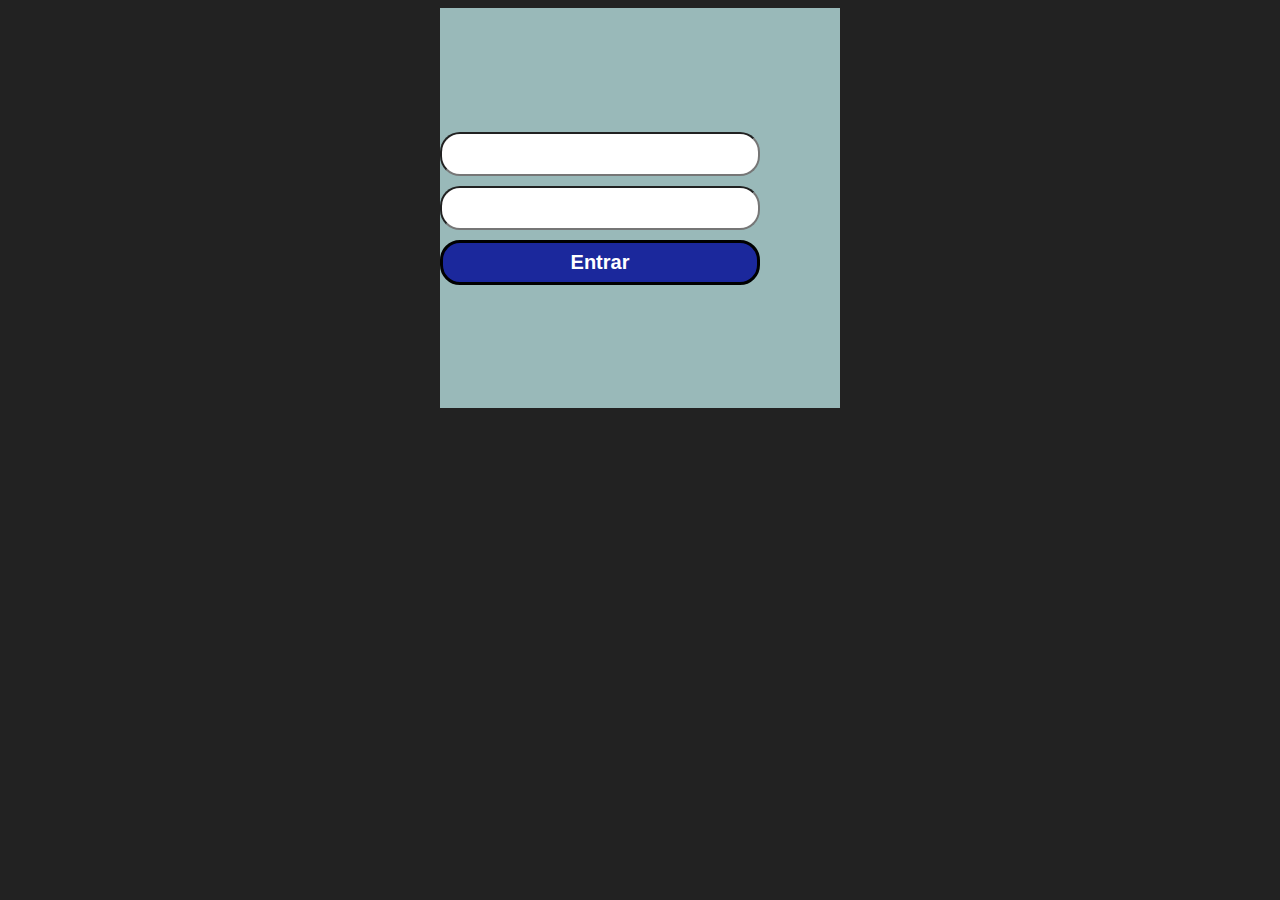
<file: any/pages/index.html>
<!DOCTYPE html>
<html>

<head>
    <meta charset="UTF-8">
    <meta name="viewport" content="width=device-width, initial-scale=1.0">
    <title>Bem vindo</title>

    <link rel="stylesheet" href="../css/any.css">
</head>

<body>
    
    <div id="conteudo"> <!--PAI-->

        <form action="gumball.html" method="post">
            <input type="email" class="input"> <!--FILHO-->
            <input type="password" class="input"> <!--FILHO-->
            <button type="submit" id="botao-entrar">Entrar</button> <!--FILHO-->
        </form>
      
    </div>

</body>

</html>
</file>
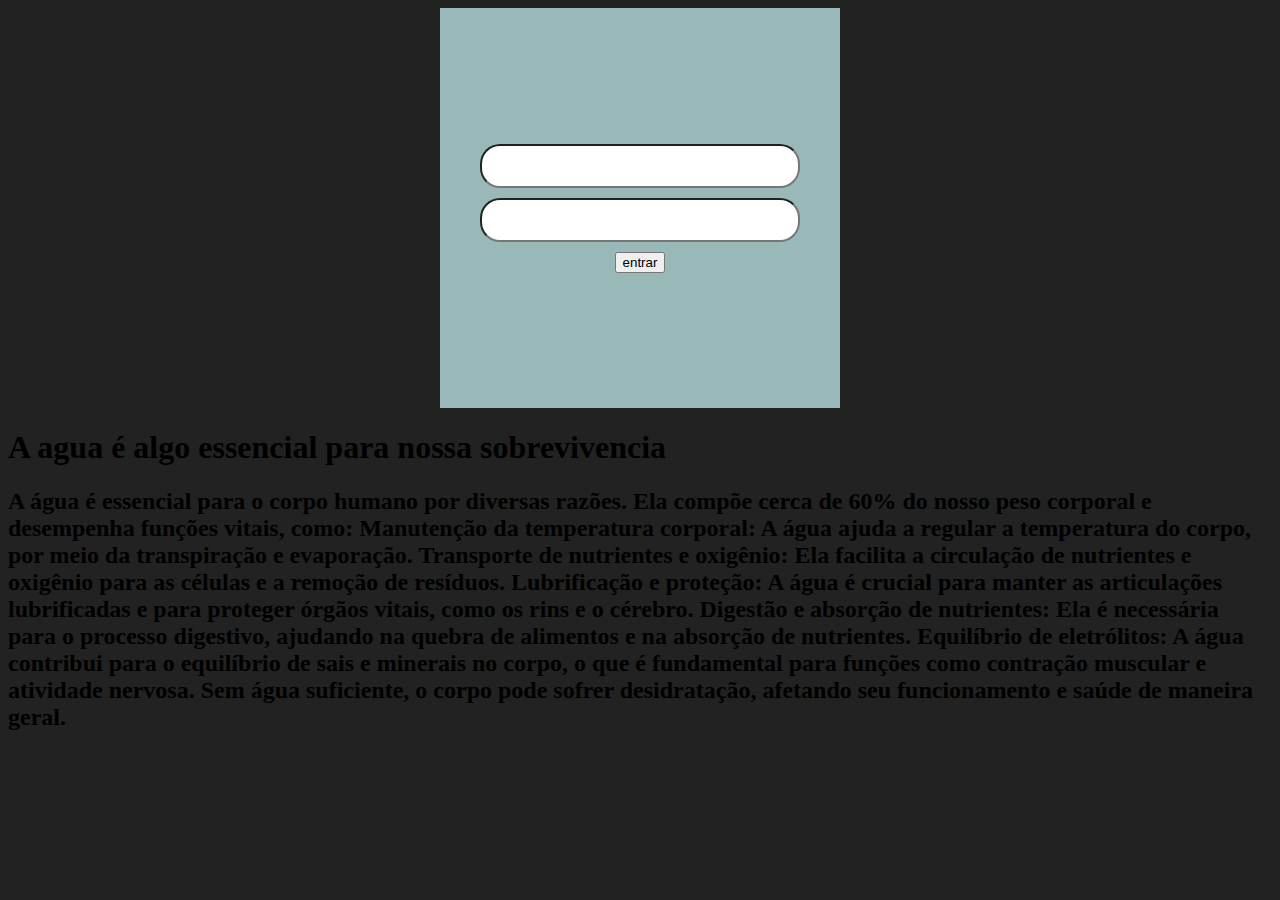
<file: any/html/any.html>
<!DOCTYPE html>
<html lang="en">

<head>
    <link rel="stylesheet" href="../css/any.css">
    <meta charset="UTF-8">
    <meta name="viewport" content="width=device-width, initial-scale=1.0">
    <title>Água</title>
</head>

<body>
    <link rel="stylesheet" href="../css/any.css">

<div id="conteudo">
    <input type="email" id="email" class="input">
    <input type="password" id="senha" class="input">
    <button>entrar</button>
    
</div>






    <h1>A agua é algo essencial para nossa sobrevivencia</h1>
    <h2>A água é essencial para o corpo humano por diversas razões. Ela compõe cerca de 60% do nosso peso corporal e
        desempenha funções vitais, como:

        Manutenção da temperatura corporal: A água ajuda a regular a temperatura do corpo, por meio da transpiração e
        evaporação.
        Transporte de nutrientes e oxigênio: Ela facilita a circulação de nutrientes e oxigênio para as células e a
        remoção de resíduos.
        Lubrificação e proteção: A água é crucial para manter as articulações lubrificadas e para proteger órgãos
        vitais, como os rins e o cérebro.
        Digestão e absorção de nutrientes: Ela é necessária para o processo digestivo, ajudando na quebra de alimentos e
        na absorção de nutrientes.
        Equilíbrio de eletrólitos: A água contribui para o equilíbrio de sais e minerais no corpo, o que é fundamental
        para funções como contração muscular e atividade nervosa.
        Sem água suficiente, o corpo pode sofrer desidratação, afetando seu funcionamento e saúde de maneira geral.</h2>
</body>

</html>
</file>
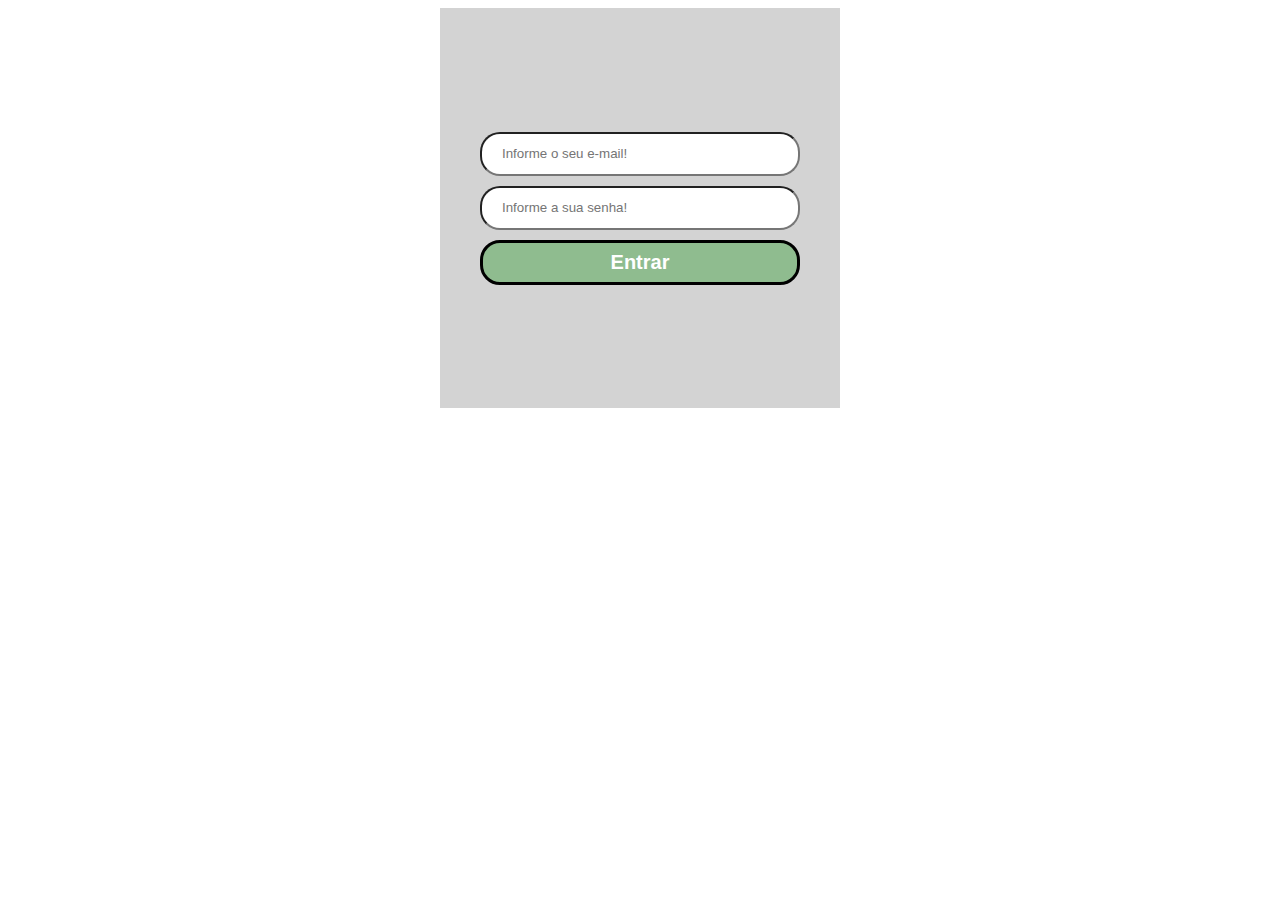
<file: facec-aula-front-projeto-1-turma-b-main/pages/Any.html>
<!DOCTYPE html>
<html>

<head>
    <meta charset="UTF-8">
    <meta name="viewport" content="width=device-width, initial-scale=1.0">
    <title>Bem vindo</title>

    <link rel="stylesheet" href="../css/estilo.css">
</head>

<body>

    <div id="conteudo"> <!--PAI-->
        <!-- method="get"  - Vai com as informações na URL! -->
        <!-- method="post" - Vai com as informações escondidas na requisição! -->

        <form action="home.html" method="post">
            <input type="email" class="input" name="email" required placeholder="Informe o seu e-mail!"> <!--FILHO-->
            <input type="password" class="input" name="password" required placeholder="Informe a sua senha!"> <!--FILHO-->
            <button type="submit" id="botao-entrar">Entrar</button> <!--FILHO-->
        </form>
    </div>

</body>

</html>
</file>
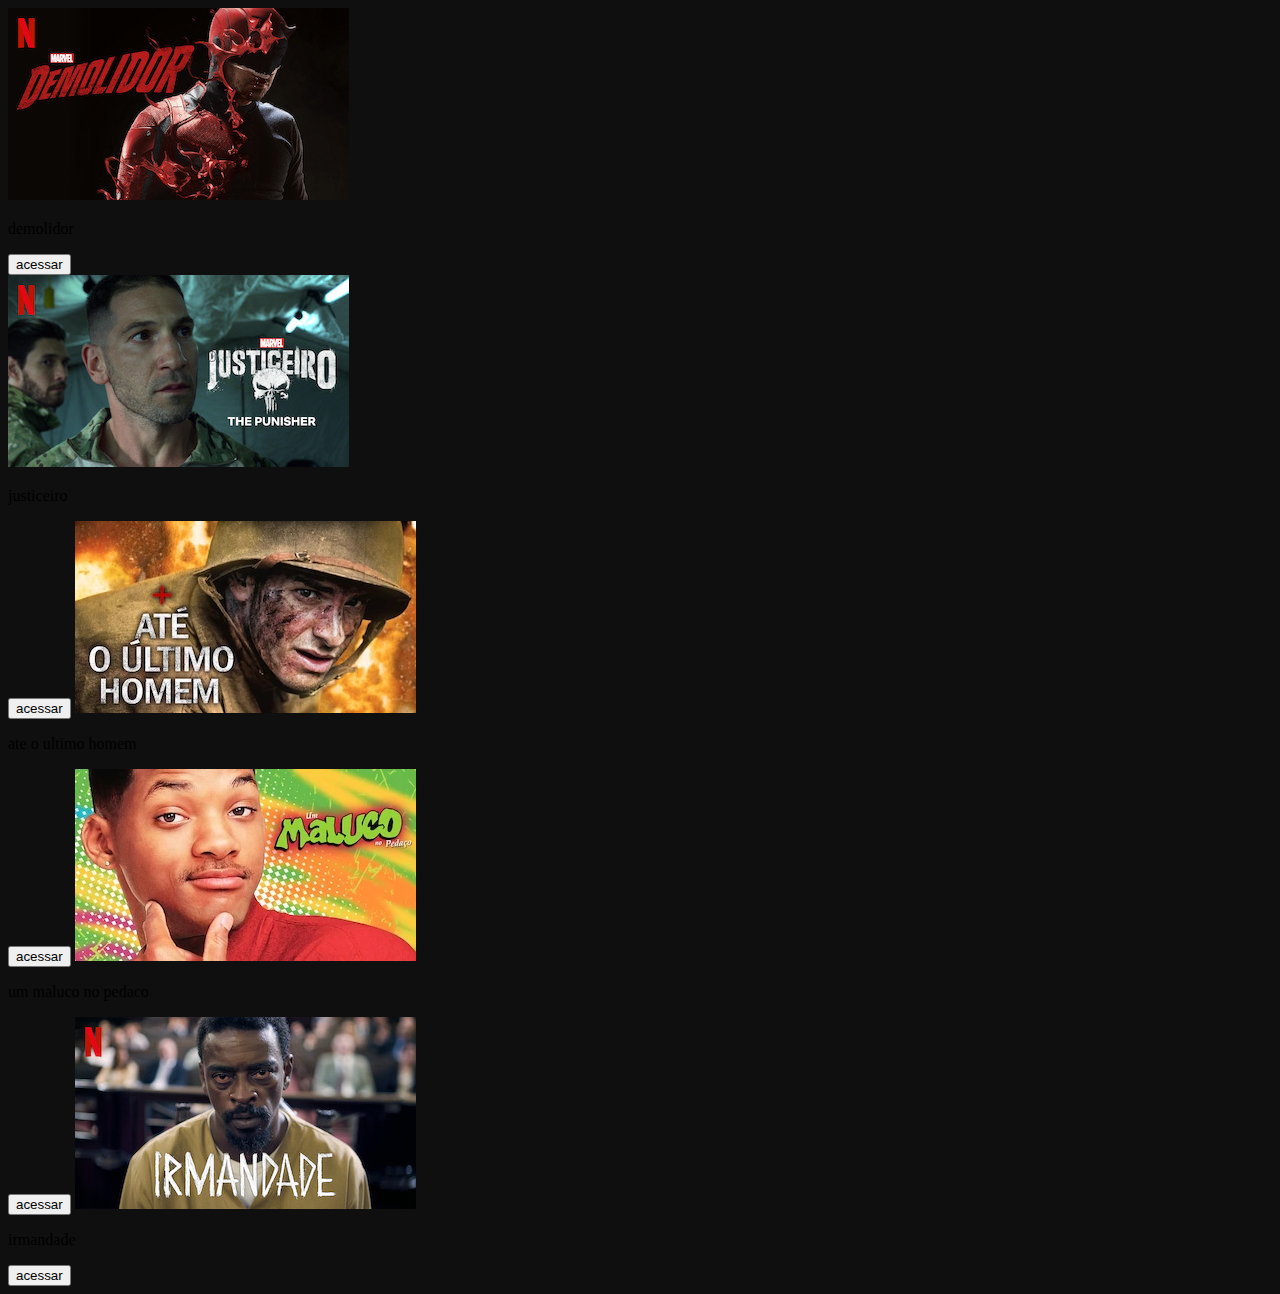
<file: facec-aula-front-projeto-1-turma-b-main/pages/home.html>
<!DOCTYPE html>

    <html>

<head>
    <meta charset="UTF-8">
    <title>Document</title>

    <link rel="stylesheet" href="../css/home.css">
</head>
    <body>

        <div class="card">
        
        <img class="card-loop" src="../imagems/serie1.jpg" alt="demolidor">
            <p class="card-titulo">demolidor</p>
           <button type="button" class="card-butao-acessar">acessar</button>
    </div>
        <img class="card-loop" src="../imagems/serie2.jpg" alt="justiceiro">
           <p class="card-titulo">justiceiro</p>
          <button type="button" class="card-butao-acessar">acessar</button>
    </div>
        <img class="card-loop" src="../imagems/serie3.webp" alt="ate o ultimo homem">
          <p class="card-titulo">ate o ultimo homem</p>
            <button type="button" class="card-butao-acessar">acessar</button>
    </div>

        <img class="card-loop" src="../imagems/serie4.webp" alt="um maluco no pedaco">
           <p class="card-titulo">um maluco no pedaco</p>
            <button type="button" class="card-butao-acessar">acessar</button>
    </div>
        <img class="card-loop" src="../imagems/serie5.jpg" alt="irmandade">
          <p class="card-titulo">irmandade</p>
         <button type="button" class="card-butao-acessar">acessar</button>
        </div>
    </body>
</html>
</file>
<file: any/css/any.css>
body{

background-color: #222222;

}


#conteudo {
    width: 400px;
    height: 400px;
    background-color: #99b9b9;
    margin: 0 auto;
    display: flex;
    flex-direction: column;
    align-items: center; /* Alinha ao centro considerando largura */
    justify-content: center; /* Alinha ao centro considerando altura */
}

.input {
    width: 80%; /* Largura */
    height: 40px; /* Altura */
    margin-bottom: 10px; /* Espaçamento externo */
    padding: 20px; /* Espaçamento interno */
    box-sizing: border-box; /* Respeita o espaçamento interno, e 
    não deixa o elemento pai alterar seu comportamento! */
    border-radius: 20px;
}

#botao-entrar{
    width: 80%;
    height: 45px;
    background-color: rgb(27, 40, 156);
    border: solid 3px #000;
    border-radius: 20px;
    font-weight: bold;
    color: #ffffff;
    font-size: 20px;
}
</file>
<file: facec-aula-front-projeto-1-turma-b-main/css/estilo.css>
#conteudo {
    width: 400px;
    height: 400px;
    background-color: #D3D3D3;
    margin: 0 auto;
}

#conteudo form{
    width: 100%;
    height: 100%;
    display: flex;
    flex-direction: column;
    align-items: center; /* Alinha ao centro considerando largura */
    justify-content: center; /* Alinha ao centro considerando altura */
}

.input {
    width: 80%; /* Largura */
    height: 40px; /* Altura */
    margin-bottom: 10px; /* Espaçamento externo */
    padding: 20px; /* Espaçamento interno */
    box-sizing: border-box; /* Respeita o espaçamento interno, e 
    não deixa o elemento pai alterar seu comportamento! */
    border-radius: 20px;
}

#botao-entrar{
    width: 80%;
    height: 45px;
    background-color: darkseagreen;
    border: solid 3px #000;
    border-radius: 20px;
    font-weight: bold;
    color: #FFF;
    font-size: 20px;
}
</file>
<file: facec-aula-front-projeto-1-turma-b-main/css/home.css>
head{






}

body{


background-color: #0f0f0f;



}
</file>
